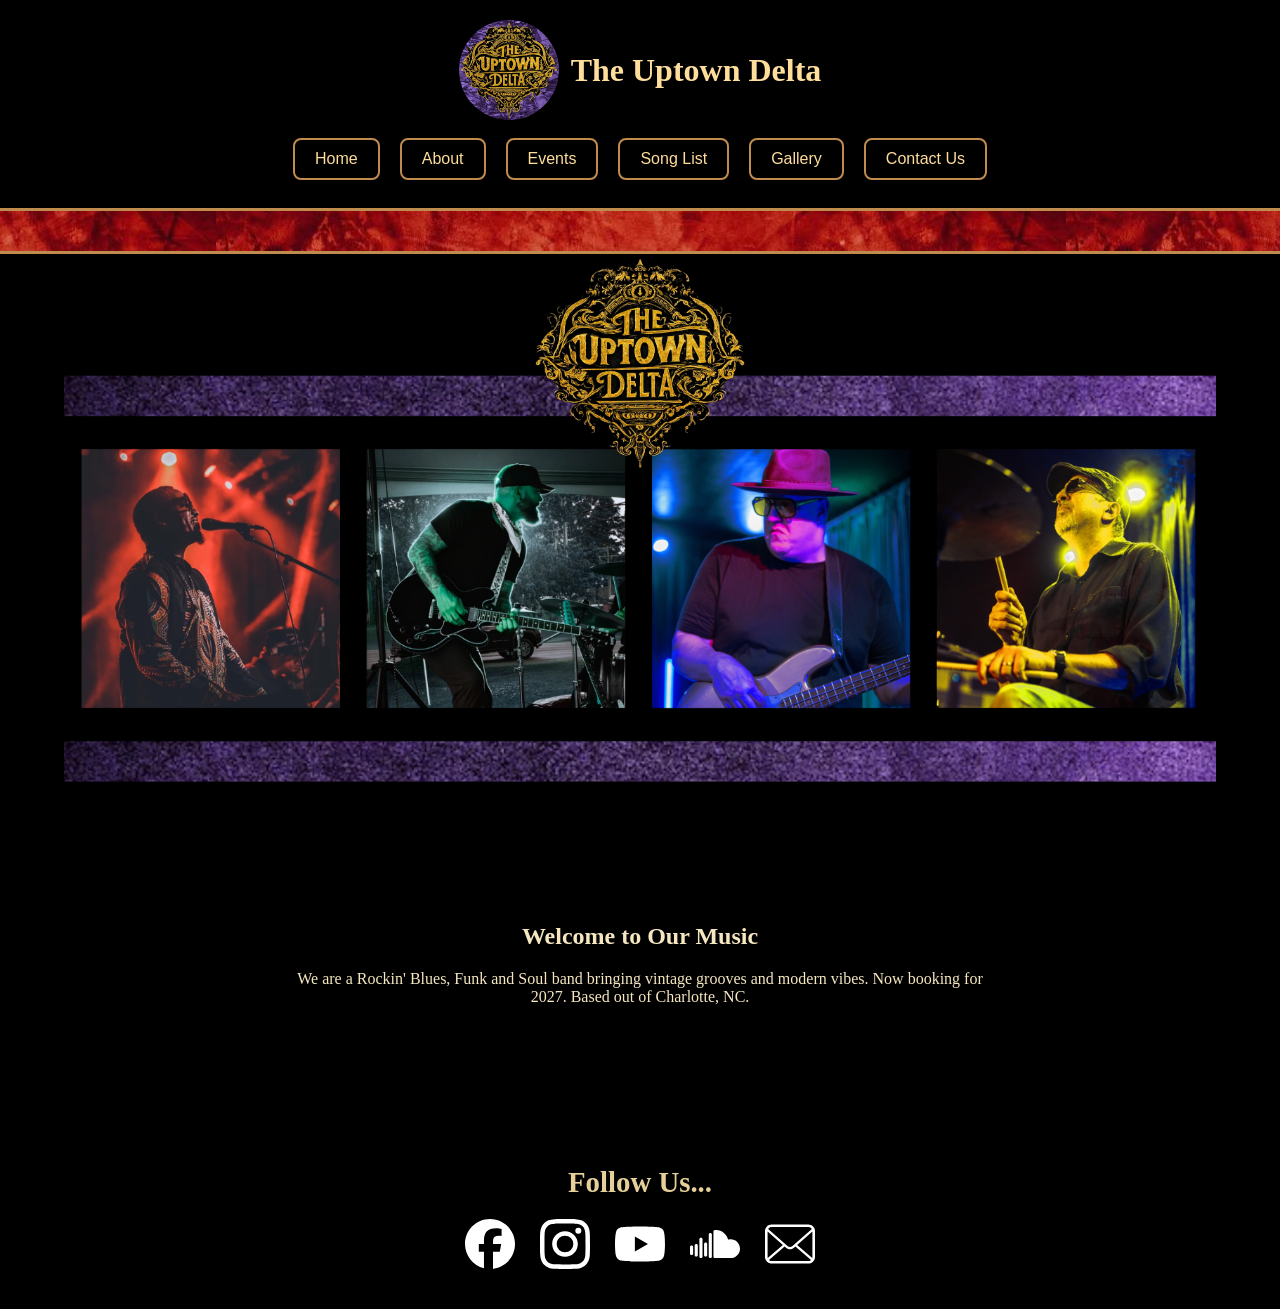
<file: index.html>
<!DOCTYPE html>
<html lang="en">
<head>
<!-- Google tag (gtag.js) -->
<script async src="https://www.googletagmanager.com/gtag/js?id=G-ND3M8T49VR"></script>
<script>
  window.dataLayer = window.dataLayer || [];
  function gtag(){dataLayer.push(arguments);}
  gtag('js', new Date());

  gtag('config', 'G-ND3M8T49VR');
</script>
<meta charset="UTF-8">
<meta name="viewport" content="width=device-width, initial-scale=1.0">
<title>The Uptown Delta - Rockin Blues, Funk and Soul</title>
<link rel="stylesheet" href="styles.css">
</head>
<body>

<header>
  <div class="logo-area"> 
    <img src="pics/Logo_small.png" alt="Band Logo" class="logo">
    <h1 class="band-name">The Uptown Delta</h1>
  </div>

  <nav>
    <button onclick="showSection('home')">Home</button>
    <button onclick="showSection('about')">About</button>
    <button onclick="showSection('events')">Events</button>
    <button onclick="showSection('songs')">Song List</button>
    <button onclick="showSection('gallery')">Gallery</button>
    <button onclick="showSection('contact')">Contact Us</button>
  </nav>
</header>

<section class="hero">
<!--  <h2>  </h2> -->
<!--  <p>Authentic Grooves to move your heart.</p>  -->
</section>

<!-- Home -->
<section id="home" class="content-section visible">
   <div class="logo-area"> 
    <img
        id="responsiveImage"
        src="pics/UD_Cover.png"
        alt="Band Photo"
        class="HomeImage">  
   </div>     
    <h2>Welcome to Our Music</h2>
    <p>We are a Rockin' Blues, Funk and Soul band bringing vintage grooves and modern vibes. Now booking
      for 2027. Based out of Charlotte, NC.
    </p>
</section>
<main>
  <!--  About -->
  <section id="about" class="content-section">
    <h2>About Us</h2>
    <p>The Uptown Delta is a Charlotte, NC–based Rockin' Blues, Funk and Soul band delivering high-energy, crowd-connecting live performances. 
      Fronted by a dynamic male vocalist on keyboards, the band blends soulful vocals with gritty blues-rock tones. 
      Their standout guitarist and primary songwriter drives the original material, 
      while a locked-in rhythm section on drums and bass lays down deep pockets and 
      dance-ready grooves. The Uptown Delta brings a polished yet raw sound that works 
      equally well in clubs, outdoor stages, festivals, weddings, and corporate events — authentic blues soul 
      with modern edge, strong musicianship, and undeniable feel.</p>
    <img src="pics/ud-couch.jpg" alt="The Uptown Delta" class="about-image">
    <table class="center">  
    <p style="text-align:Center">The Uptown Delta is:   </p>
    <p style="text-align:left">
      <tr>
        <td>Vocals and Keys</th>
        <td>Adé Herbert</th>
      </tr>
      <tr>
        <td>Guitar</td>
        <td>Ty Farley</td>
      </tr>
      <tr>
        <td>Bass</td>
        <td>Joe Bronstein</td>
      </tr>
      <tr>
        <td>Drums</td>
        <td>Brian Buchan</td>
      </tr>
    </table>  
    </p>
  </section>

  <!--  Events --> 
  <section id="events" class="content-section">
    <h2>Upcoming Events</h2>
    <h3>2026</h3>
    <div id="event-table-container" class="song-table-area">
      <p>Loading events...</p>
    </div>
    <p class="gallery-note">Book us today for your venue, party, wedding or corporate event!</p>
  </section>

  <!--  Song List -->
  <section id="songs" class="content-section">
    <h2>Song List</h2>
    <div id="song-table-container" class="song-table-area">
      <p>Loading songs...</p>
    </div>
  </section>

  <!--  Gallery --> 
  <section id="gallery" class="content-section">
    <iframe width="315" height="560"
      src="https://www.youtube.com/embed/mKhdgZXV9DQ"
      title="YouTube video player"
      frameborder="0"
      allow="accelerometer; autoplay; clipboard-write; encrypted-media; gyroscope; picture-in-picture; web-share"
      allowfullscreen>
</iframe>  
<iframe width="560" height="315" src="https://www.youtube.com/embed/kaYlVwTZrUQ?si=TkvXz7FEXFTBeEE0" title="YouTube video player" frameborder="0" allow="accelerometer; autoplay; clipboard-write; encrypted-media; gyroscope; picture-in-picture; web-share" referrerpolicy="strict-origin-when-cross-origin" allowfullscreen></iframe>
<iframe width="560" height="315" src="https://www.youtube.com/embed/cZ44R0HRjog?si=CyJvi6ZU4A_Ks9nw&amp;start=24" title="YouTube video player" frameborder="0" allow="accelerometer; autoplay; clipboard-write; encrypted-media; gyroscope; picture-in-picture; web-share" referrerpolicy="strict-origin-when-cross-origin" allowfullscreen></iframe>
    <h2>Photo Gallery</h2>
    <div class="gallery-grid">          
      <a href="pics/UD_Logo5.jpg" target="_blank" rel="noopener noreferrer">
        <img src="pics/UD_Logo5.jpg" alt="Logo">
      </a>    
      <a href="pics/Logo_Clear.png" target="_blank" rel="noopener noreferrer">
        <img src="pics/Logo_Clear.png" alt="Clear Logo">
      </a>   
      <a href="pics/ud-couch.jpg" target="_blank" rel="noopener noreferrer">
        <img src="pics/ud-couch.jpg" alt=" ">
      </a>         
      <a href="pics/band_photo.png" target="_blank" rel="noopener noreferrer">
        <img src="pics/band_photo.png" alt=" ">
      </a>
      <a href="pics/train-bw2.jpg" target="_blank" rel="noopener noreferrer">
        <img src="pics/train-bw2.jpg" alt=" ">
      </a>        
      <a href="pics/TRAIN1.JPG" target="_blank" rel="noopener noreferrer">
        <img src="pics/TRAIN1.JPG" alt=" ">
      </a> 
      <a href="pics/ud-band2.jpg" target="_blank" rel="noopener noreferrer">
        <img src="pics/ud-band2.jpg" alt=" ">
      </a>
      <a href="pics/ud-tawba-walk1.png" target="_blank" rel="noopener noreferrer">
        <img src="pics/ud-tawba-walk1.png" alt=" ">
      </a>
      <a href="pics/ud-tawba-walk2.png" target="_blank" rel="noopener noreferrer">
        <img src="pics/ud-tawba-walk2.png" alt=" ">
      </a>       
      <a href="pics/UD_Cover.png" target="_blank" rel="noopener noreferrer">
        <img src="pics/UD_Cover.png" alt="Band Photo">
      </a>
      <a href="pics/Ade.jpg" target="_blank" rel="noopener noreferrer">
        <img src="pics/Ade.jpg" alt="Ade">
      </a>           
      <a href="pics/2026-04-01/PXL_20260402_010604198.jpg" target="_blank" rel="noopener noreferrer">
        <img src="pics/2026-04-01/PXL_20260402_010604198.jpg" alt="158 Main">
      </a>
      <a href="pics/2025-04-24/PXL_20250429_005536777.jpg" target="_blank" rel="noopener noreferrer">
        <img src="pics/2025-04-24/PXL_20250429_005536777.jpg" alt="Joe">
      </a>      
      <a href="pics/2025-04-24/PXL_20250429_005541148.jpg" target="_blank" rel="noopener noreferrer">
        <img src="pics/2025-04-24/PXL_20250429_005541148.jpg" alt="Ty">
      </a>              
      <a href="pics/2025-04-24/PXL_20250429_010404989.jpg" target="_blank" rel="noopener noreferrer">
        <img src="pics/2025-04-24/PXL_20250429_010404989.jpg" alt="OTPH 1">
      </a>   
      <a href="pics/Brian2.jpg" target="_blank" rel="noopener noreferrer">
        <img src="pics/Brian2.jpg" alt="Brian">
      </a>                         
    </div>
    <p class="gallery-note">More photos coming soon... </p>
    </section>

  <!--  Contact Us --> 
  <section id="contact" class="content-section">
    <h2>Contact Us</h2>
    <p>Phone / Text: 704.877.9972</p>
    <p>Instagram: <a href="https://www.instagram.com/theuptowndelta">@theuptowndelta</a></p>
    <p>Email: <a href="mailto:uptowndeltaband@gmail.com">uptowndeltaband@gmail.com</a></p>   
    <p>Facebook: <a href="https://www.facebook.com/uptowndeltaband">https://www.facebook.com/uptowndeltaband</a></p> 
    <p>Tip the Band!: <a href="https://www.venmo.com/uptowndeltaband">Vennmo: @uptowndeltaband</a></p> 
    <p> 
    <a href="pics/venmo-qr.png" target="_blank" rel="noopener noreferrer">
        <img src="pics/venmo-qr.png" alt="Venmo">
    </a>   
    </p>
  </section>

</main>
<section class="social-media">
  <h2>Follow Us...</h2>

  <div class="social-icons">
    <a href="https://www.facebook.com/uptowndeltaband" target="_blank" aria-label="Facebook">
      <img src="icons/facebook.svg" alt="Facebook">
    </a>

    <a href="https://www.instagram.com/theuptowndelta" target="_blank" aria-label="Instagram">
      <img src="icons/instagram.svg" alt="Instagram">
    </a>

    <a href="https://www.youtube.com/@UptownDeltaBand" target="_blank" aria-label="YouTube">
      <img src="icons/youtube.svg" alt="YouTube">
    </a>

    <a href="https://on.soundcloud.com/FQP1SJyTtgGlEU8gZL" target="_blank" aria-label="YouTube">
      <img src="icons/soundcloud.svg" alt="SoundCloud">
    </a>

    <a href="mailto:uptowndeltaband@gmail.com" target="_blank" aria-label="YouTube">
      <img src="icons/email-9.svg" alt="email">
    </a>
  </div>  
</section>
<script src="script.js"></script>
</body>
</html>
</file>
<file: styles.css>
body{margin:0;font-family:"Georgia",serif;background:#000000;color:#f6e7c1;text-align:center}
header{background:#000000;padding:20px;border-bottom:3px solid #c08c4d}
.logo-area{display:flex;align-items:center;justify-content:center;gap:12px}
.logo{width:100px;height:100px;border-radius:50%;background:#333;object-fit:cover}
.band-name{font-size:2rem;font-weight:700;color:#ffdd9a}
nav{margin-top:10px}
nav button{margin:8px;padding:10px 20px;font-size:1rem;background:#000000;color:#ffdd9a;border:2px solid #c08c4d;cursor:pointer;transition:.3s;border-radius:8px}
nav button:hover{background:#c08c4d;color:#000000}
.hero{background:url('pics/banner.jpg') center repeat,linear-gradient(#000000,#000000);padding:20px 20px;color:#ffdd9a;border-bottom:3px solid #c08c4d}
.hero h2{font-size:3rem;margin:0}
.hero p{font-size:1.2rem;margin-top:10px}
main{padding:40px 20px}
.content-section{display:none;max-width:700px;margin:auto}
.content-section.visible{display:block}
.gallery-grid{display:grid;grid-template-columns:repeat(auto-fit,minmax(200px,1fr));gap:15px;margin:20px 0}
.gallery-grid img{width:100%;border-radius:8px;border:3px solid #c08c4d;transition:transform .3s}
.gallery-grid img:hover{transform:scale(1.05)}
.gallery-note{font-style:italic;margin-top:10px;color:#e7cf9a}
.about-image{display:block;width:100%;max-width:700px;height:auto;margin:20px auto;border:3px solid #c08c4d;border-radius:8px}
.HomeImage {
    max-width: 90vw;
    max-height: 90vh;
    width: auto;
    height: auto;
    margin: 1;
    object-fit: contain;

    /* Fade-in setup */
    opacity: 0;
    transition: opacity 1.5s ease-in-out;
}
.HomeImage.fade-in {
    opacity: 1;
}
.social-media {
  text-align: center;
  padding: 40px 20px;
  background-color: #000000;
}

.social-media h2 {
  color: #e7cf9a;
  margin-bottom: 20px;
  font-size: 1.8rem;
}

.social-icons {
  display: flex;
  justify-content: center;
  gap: 25px;
}

.social-icons a {
  display: inline-block;
  width: 50px;
  height: 50px;
  transition: transform 0.3s ease, opacity 0.3s ease;
}

.social-icons img {
  width: 100%;
  height: 100%;
  filter: invert(1); /* makes icons white */
}

.social-icons a:hover {
  transform: scale(1.2);
  opacity: 0.8;
}

.vid-player {
  aspect-ratio: 16 / 9;
  width: 100%;
  min-width:321px
}

table.center {
  margin-left: auto;
  margin-right: auto;
  border: 1px solid black;
  width: 70%; /* Set a width less than 100% */
  }
  td, th {
  text-align: left;
  }
</file>
